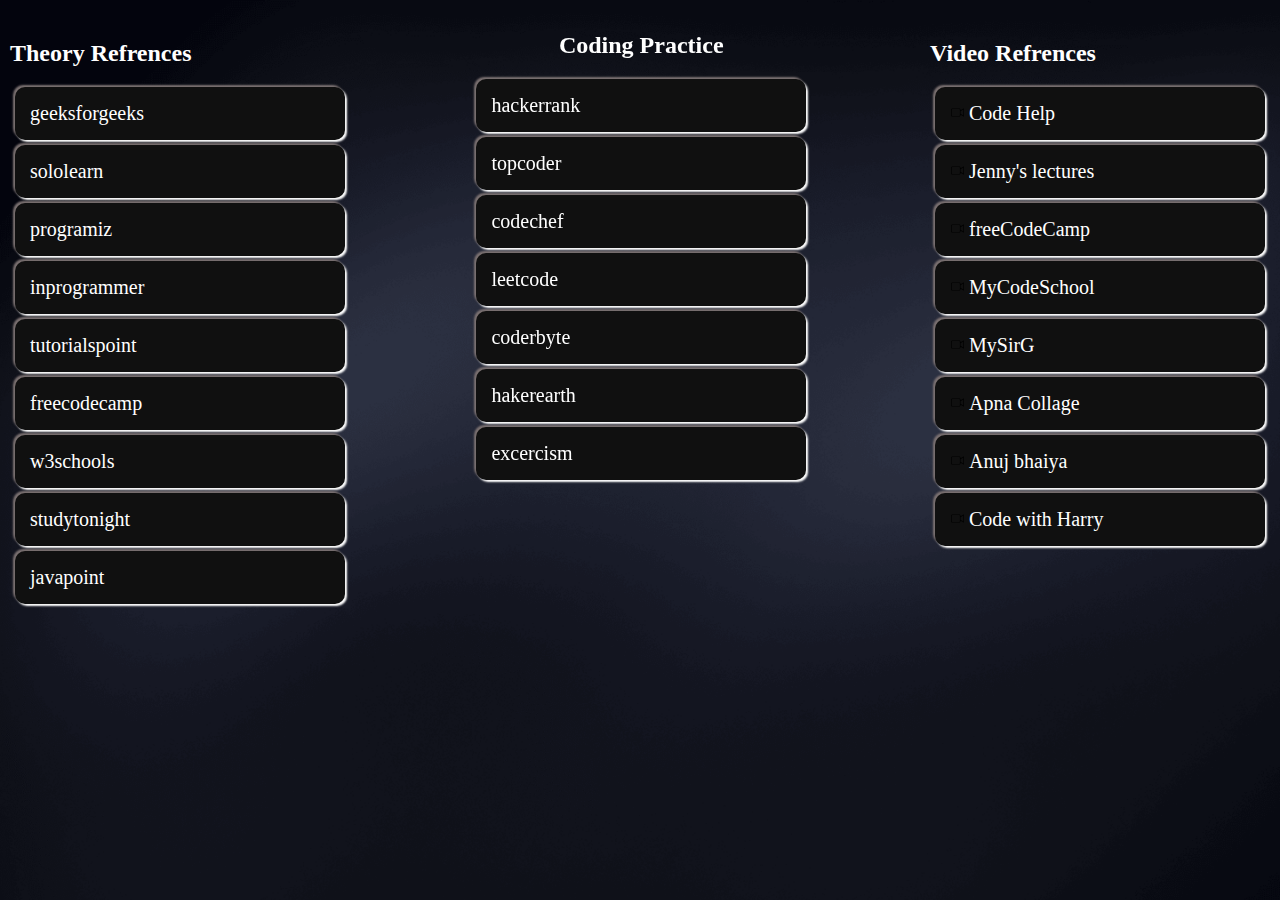
<file: select.html>
<!DOCTYPE html>
<html lang="en">

<head>
    <meta charset="UTF-8">
    <meta http-equiv="X-UA-Compatible" content="IE=edge">
    <meta name="viewport" content="width=device-width, initial-scale=1.0">
    <title>selection</title>
    <link rel="stylesheet" href="style_select.css">
</head>

<body>
    <div class="main1">

        <div class="youtube">
            
               
                    <h2>Video Refrences</h2>

                <li class="video" id="CH">
                    <svg class="svg-icon" viewBox="0 0 20 20">
                        <path
                            d="M17.919,4.633l-3.833,2.48V6.371c0-1-0.815-1.815-1.816-1.815H3.191c-1.001,0-1.816,0.814-1.816,1.815v7.261c0,1.001,0.815,1.815,1.816,1.815h9.079c1.001,0,1.816-0.814,1.816-1.815v-0.739l3.833,2.478c0.428,0.226,0.706-0.157,0.706-0.377V5.01C18.625,4.787,18.374,4.378,17.919,4.633 M13.178,13.632c0,0.501-0.406,0.907-0.908,0.907H3.191c-0.501,0-0.908-0.406-0.908-0.907V6.371c0-0.501,0.407-0.907,0.908-0.907h9.079c0.502,0,0.908,0.406,0.908,0.907V13.632zM17.717,14.158l-3.631-2.348V8.193l3.631-2.348V14.158z">
                        </path>
                    </svg>
                    <a href="https://www.youtube.com/c/CodeHelpbyBabbar" target="_blank">Code Help</a>
                </li>
               
                <li class="video" id="JE">
                    <svg class="svg-icon" viewBox="0 0 20 20">
                        <path
                            d="M17.919,4.633l-3.833,2.48V6.371c0-1-0.815-1.815-1.816-1.815H3.191c-1.001,0-1.816,0.814-1.816,1.815v7.261c0,1.001,0.815,1.815,1.816,1.815h9.079c1.001,0,1.816-0.814,1.816-1.815v-0.739l3.833,2.478c0.428,0.226,0.706-0.157,0.706-0.377V5.01C18.625,4.787,18.374,4.378,17.919,4.633 M13.178,13.632c0,0.501-0.406,0.907-0.908,0.907H3.191c-0.501,0-0.908-0.406-0.908-0.907V6.371c0-0.501,0.407-0.907,0.908-0.907h9.079c0.502,0,0.908,0.406,0.908,0.907V13.632zM17.717,14.158l-3.631-2.348V8.193l3.631-2.348V14.158z">
                        </path>
                    </svg>
                    <a href="https://www.youtube.com/watch?v=AT14lCXuMKI&list=PLdo5W4Nhv31bbKJzrsKfMpo_grxuLl8LU" target="_blank">Jenny's lectures </a></li>
                <li class="video" id="FCM">   <svg class="svg-icon" viewBox="0 0 20 20">
                    <path
                        d="M17.919,4.633l-3.833,2.48V6.371c0-1-0.815-1.815-1.816-1.815H3.191c-1.001,0-1.816,0.814-1.816,1.815v7.261c0,1.001,0.815,1.815,1.816,1.815h9.079c1.001,0,1.816-0.814,1.816-1.815v-0.739l3.833,2.478c0.428,0.226,0.706-0.157,0.706-0.377V5.01C18.625,4.787,18.374,4.378,17.919,4.633 M13.178,13.632c0,0.501-0.406,0.907-0.908,0.907H3.191c-0.501,0-0.908-0.406-0.908-0.907V6.371c0-0.501,0.407-0.907,0.908-0.907h9.079c0.502,0,0.908,0.406,0.908,0.907V13.632zM17.717,14.158l-3.631-2.348V8.193l3.631-2.348V14.158z">
                    </path>
                </svg>
                    <a href="https://www.youtube.com/c/Freecodecamp/playlists" target="_blank">freeCodeCamp</a></li>
                <li class="video" id="MCS">
                    <svg class="svg-icon" viewBox="0 0 20 20">
                        <path
                            d="M17.919,4.633l-3.833,2.48V6.371c0-1-0.815-1.815-1.816-1.815H3.191c-1.001,0-1.816,0.814-1.816,1.815v7.261c0,1.001,0.815,1.815,1.816,1.815h9.079c1.001,0,1.816-0.814,1.816-1.815v-0.739l3.833,2.478c0.428,0.226,0.706-0.157,0.706-0.377V5.01C18.625,4.787,18.374,4.378,17.919,4.633 M13.178,13.632c0,0.501-0.406,0.907-0.908,0.907H3.191c-0.501,0-0.908-0.406-0.908-0.907V6.371c0-0.501,0.407-0.907,0.908-0.907h9.079c0.502,0,0.908,0.406,0.908,0.907V13.632zM17.717,14.158l-3.631-2.348V8.193l3.631-2.348V14.158z">
                        </path>
                    </svg>
                    <a href="https://www.youtube.com/watch?v=92S4zgXN17o&list=PL2_aWCzGMAwI3W_JlcBbtYTwiQSsOTa6P" target="_blank">MyCodeSchool</a></li>
                <li class="video" id="MSG">
                    <svg class="svg-icon" viewBox="0 0 20 20">
                        <path
                            d="M17.919,4.633l-3.833,2.48V6.371c0-1-0.815-1.815-1.816-1.815H3.191c-1.001,0-1.816,0.814-1.816,1.815v7.261c0,1.001,0.815,1.815,1.816,1.815h9.079c1.001,0,1.816-0.814,1.816-1.815v-0.739l3.833,2.478c0.428,0.226,0.706-0.157,0.706-0.377V5.01C18.625,4.787,18.374,4.378,17.919,4.633 M13.178,13.632c0,0.501-0.406,0.907-0.908,0.907H3.191c-0.501,0-0.908-0.406-0.908-0.907V6.371c0-0.501,0.407-0.907,0.908-0.907h9.079c0.502,0,0.908,0.406,0.908,0.907V13.632zM17.717,14.158l-3.631-2.348V8.193l3.631-2.348V14.158z">
                        </path>
                    </svg>
                    <a href="https://www.youtube.com/playlist?list=PLe_7x5eaUqtXn30ILctb28rooeNkmdAib" target="_blank">MySirG</a></li>
                <li class="video" id="AC">
                    <svg class="svg-icon" viewBox="0 0 20 20">
                        <path
                            d="M17.919,4.633l-3.833,2.48V6.371c0-1-0.815-1.815-1.816-1.815H3.191c-1.001,0-1.816,0.814-1.816,1.815v7.261c0,1.001,0.815,1.815,1.816,1.815h9.079c1.001,0,1.816-0.814,1.816-1.815v-0.739l3.833,2.478c0.428,0.226,0.706-0.157,0.706-0.377V5.01C18.625,4.787,18.374,4.378,17.919,4.633 M13.178,13.632c0,0.501-0.406,0.907-0.908,0.907H3.191c-0.501,0-0.908-0.406-0.908-0.907V6.371c0-0.501,0.407-0.907,0.908-0.907h9.079c0.502,0,0.908,0.406,0.908,0.907V13.632zM17.717,14.158l-3.631-2.348V8.193l3.631-2.348V14.158z">
                        </path>
                    </svg>
                    <a href="https://www.youtube.com/watch?v=l1EssrLxt7E&list=PLfqMhTWNBTe3H6c9OGXb5_6wcc1Mca52n" target="_blank">Apna Collage</a></li>
                <li class="video" id="AB">
                    <svg class="svg-icon" viewBox="0 0 20 20">
                        <path
                            d="M17.919,4.633l-3.833,2.48V6.371c0-1-0.815-1.815-1.816-1.815H3.191c-1.001,0-1.816,0.814-1.816,1.815v7.261c0,1.001,0.815,1.815,1.816,1.815h9.079c1.001,0,1.816-0.814,1.816-1.815v-0.739l3.833,2.478c0.428,0.226,0.706-0.157,0.706-0.377V5.01C18.625,4.787,18.374,4.378,17.919,4.633 M13.178,13.632c0,0.501-0.406,0.907-0.908,0.907H3.191c-0.501,0-0.908-0.406-0.908-0.907V6.371c0-0.501,0.407-0.907,0.908-0.907h9.079c0.502,0,0.908,0.406,0.908,0.907V13.632zM17.717,14.158l-3.631-2.348V8.193l3.631-2.348V14.158z">
                        </path>
                    </svg>
                    <a href="https://www.youtube.com/watch?v=N89PN_uyelU&list=PLUcsbZa0qzu3yNzzAxgvSgRobdUUJvz7p" target="_blank">Anuj bhaiya </a></li>
                <li class="video" id="CWH">
                    <svg class="svg-icon" viewBox="0 0 20 20">
                        <path
                            d="M17.919,4.633l-3.833,2.48V6.371c0-1-0.815-1.815-1.816-1.815H3.191c-1.001,0-1.816,0.814-1.816,1.815v7.261c0,1.001,0.815,1.815,1.816,1.815h9.079c1.001,0,1.816-0.814,1.816-1.815v-0.739l3.833,2.478c0.428,0.226,0.706-0.157,0.706-0.377V5.01C18.625,4.787,18.374,4.378,17.919,4.633 M13.178,13.632c0,0.501-0.406,0.907-0.908,0.907H3.191c-0.501,0-0.908-0.406-0.908-0.907V6.371c0-0.501,0.407-0.907,0.908-0.907h9.079c0.502,0,0.908,0.406,0.908,0.907V13.632zM17.717,14.158l-3.631-2.348V8.193l3.631-2.348V14.158z">
                        </path>
                    </svg>
                    <a href="https://www.youtube.com/c/CodeWithHarry/playlists" target="_blank">Code with Harry</a></li>
          

        </div>

        <div class="web">
               <h2>Theory Refrences</h2>

                <li class="theory">
                    <a href="">geeksforgeeks</a>
                </li>
                <li class="theory">
                    <a href="">sololearn</a>
                </li>
                <li class="theory">
                    <a href="">programiz</a>
                </li>
                <li class="theory">
                    <a href="">inprogrammer</a>
                </li>
                <li class="theory">
                    <a href="">tutorialspoint</a>
                </li>
                <li class="theory">
                    <a href="">freecodecamp</a>
                </li>
                <li class="theory">
                    <a href="">w3schools</a>
                </li>
                <li class="theory">
                    <a href="">studytonight</a>
                </li>
                <li class="theory">
                    <a href="">javapoint</a>
                </li>
            
        </div>

        <div class="Coding">
                    <h2>Coding Practice</h2>
                <li class="practice">
                    <a href="">hackerrank</a>
                </li>
                <li class="practice">
                    <a href="">topcoder</a>
                </li>
                <li class="practice">
                    <a href="">codechef</a>
                </li>
                <li class="practice">
                    <a href="">leetcode</a>
                </li>
                <li class="practice">
                    <a href="">coderbyte</a>
                </li>
                <li class="practice">
                    <a href="">hakerearth</a>
                </li>
                <li class="practice">
                    <a href="">excercism</a>
                </li>



        </div>

    </div>
</body>

</html>
</file>
<file: style_select.css>
body{
    margin: 0;
    background-image: url(/home-background.png); 
    /* background-position: center; */
    background-size: cover;
    align-items: center;
   
    
  
}
.main1{
    padding: 10px;
}
.youtube{
    float: right;
    margin-top: 10px;
   
}
.video{
    padding: 15px;
    margin: 5px;
}
.video{
    background-color: #101010;
    width: 300px;
    border-radius: 10px;
    box-shadow: 2px 2px 2px #ffffff,
                -2px -2px 2px #7c7272;                    ;
    
}
.video:hover{
  background-color: #ffffff;
  color: #101010;
  box-shadow: 2px 2px 2px #7c7272,
            -2px -2px 2px #7c7272;
            
}
.youtube a{
 text-decoration: none;
 overflow: scroll;
 color: #ffffff;
 font-size: 20px;
 align-content: space-between;
}
.youtube a:hover{
    color: #101010;
}
.theory a:hover{
    color: #101010;
}
.Coding a:hover{
    color: #101010;
}
.svg-icon{
    height: 15px;
}
.youtube li{
    list-style: none;
}


h2{
    color: #ffffff;
}
.web{
   float: left;
   margin-top: 10px;
 
}
.theory{
    padding: 15px;
    margin: 5px;
    background-color: #101010;
    width: 300px;
    border-radius: 10px;
    box-shadow: 2px 2px 2px #ffffff,
                -2px -2px 2px #7c7272;                      

}
.theory:hover{
    background-color: #ffffff;
    color: #101010;
    box-shadow: 2px 2px 2px #7c7272,
              -2px -2px 2px #7c7272;
              
  }
.web a{
    text-decoration: none;
    overflow: scroll;
    color: #ffffff;
    font-size: 20px;
    align-content: space-between;
}
.web li{
    list-style: none;
}
.practice{
    padding: 15px;
    margin: 5px auto;
    background-color: #101010;
    width: 300px;
    border-radius: 10px;
    box-shadow: 2px 2px 2px #ffffff,
                -2px -2px 2px #7c7272;  
}
.practice:hover{
    background-color: #ffffff;
    color: #101010;
    box-shadow: 2px 2px 2px #7c7272,
              -2px -2px 2px #7c7272;

}
.Coding li{
    list-style: none;
}
.Coding a{
    text-decoration: none;
    overflow: scroll;
    color: #ffffff;
    font-size: 20px;
    align-content: space-between;
}
.Coding h2{
    margin-left: 25%;
}
.Coding{
    position: fixed;
    top: 12px;
    right: 37%;
}
</file>
